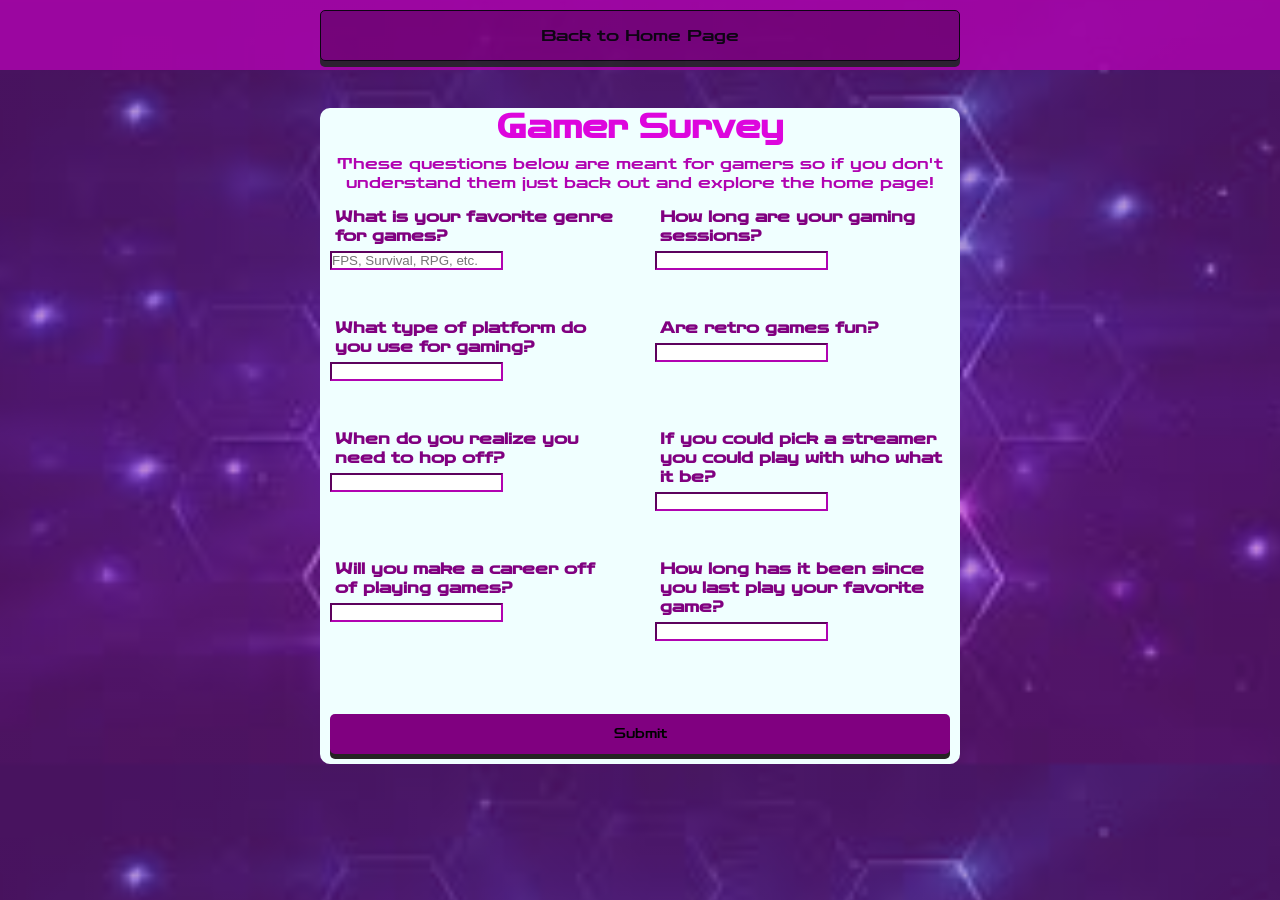
<file: gamer-survey.html>
<!DOCTYPE html>
<html lang="en">
<head>
    <meta charset="UTF-8">
    <meta name="viewport" content="width=device-width, initial-scale=1.0">
    <title>Interactive Web Page Project</title>
    <link rel="stylesheet" href="style-survey.css">
</head>
<body>
    <nav>
        <ul class="nav-links">
            <li><a href="index.html">Back to Home Page</a></li>
        </ul>
    </nav>
    <main>
        <h1>Gamer Survey</h1>
        <p id="paragraph">These questions below are meant for gamers so if you don't understand them just back out and explore the home page! </p>
        <form id="form">
            <div class="input-control">
                <label for="first-q">What is your favorite genre for games?</label>
                <input type="text" name="first-q" id="first-q" placeholder="FPS, Survival, RPG, etc.">
                <div class="error"></div>
            </div>
             <div class="input-control">
                <label for="fourth-q">How long are your gaming sessions?</label>
                <input type="text" name="fourth-q" id="fourth-q">
                <div class="error"></div>
            </div>
             <div class="input-control"> 
                <label for="fifth-q">What type of platform do you use for gaming?</label>
                <input type="text" name="fifth-q" id="fifth-q">
                <div class="error"></div>
            </div>
             <div class="input-control">
                <label for="sixth-q">Are retro games fun?</label>
                <input type="text" name="sixth-q" id="sixth-q">
                <div class="error"></div>
            </div>
             <div class="input-control">
                <label for="seventh-q">When do you realize you need to hop off?</label>
                <input type="text" name="seventh-q" id="seventh-q">
                <div class="error"></div>
            </div>
             <div class="input-control">
                <label for="eighth">If you could pick a streamer you could play with who what it be?</label>
                <input type="text" name="eighth-q" id="eighth-q">
                <div class="error"></div>
            </div>
             <div class="input-control">
                <label for="nineth-q">Will you make a career off of playing games?</label>
                <input type="text" name="nineth-q" id="nineth-q">
                <div class="error"></div>
            </div>
             <div class="input-control">
                <label for="tenth-q">How long has it been since you last play your favorite game?</label>
                <input type="text" name="tenth-q" id="tenth-q">
                <div class="error"></div>
            </div>
            <button id="submit">Submit</button>
        </form>
    </main>
    <script src="survey.js"></script>
</body>
</html>
</file>
<file: style-survey.css>
* {
    margin: 0;
    padding: 0;
    box-sizing: border-box;
}

@font-face {
    font-family: myFont;
    src: url(ZenDots-Regular.ttf);
}

:root {
    font-size: 16px;
    font-family: myFont;
    --purple-dark: purple; 
    --purple-mid: rgb(177, 3, 177);
    --purple-light: rgb(221, 6, 221);
    
    --shadow: rgb(37, 35, 35);
}

body {
    background-image: linear-gradient(rgba(143, 35, 175, 0.5), rgba(143, 35, 175, 0.5)),
    url(images/techno-form-bg.jpg);
    background-position: center;
    background-size: cover;
}

form {
    display: grid;
    grid-template-columns: 1fr;
    grid-template-areas: 
    "first-q"
    "second-q"
    "third-q"
    "fouth-q"
    "fivth-q"
    "sixth-q"
    "seventh-q"
    "eighth-q"
    "nineth-q"
    "tenth-q"
    "submit";
    gap: 30px;
    padding: 10px

        
       
}

nav {
    background-color: var(--purple-mid);
    opacity: 80%;
    height: 70px;
    align-content: center;
}

.nav-links {
    display: flex;
    flex-direction:row;
    justify-content: center;
    list-style: none;
    
}

.nav-links li {
    padding: 15px;
    background-color: var(--purple-dark);
    box-shadow: 0 6px 0px var(--shadow);
    width: 50%;
    text-align: center;
    border: 1px solid black;
    border-radius: 5px;
}

.nav-links a {
    text-decoration: none;
    color:var(--nav-color);
    max-width: 100%;
    padding: 15px;
    background-color: var(--card-color);
}

.nav-links li:hover {
    background-color: var(--purple-dark);
    transform: translateY(-2px);
    box-shadow: 0 6px 0px var(--shadow);
}

.nav-links li:active {
    transform: translateY(4px);
    box-shadow: 0 0px 0px var(--shadow);
}

main {
    background-color: azure;
    width: 50%;
    margin: auto;
    margin-top: 3%;
    border-radius: 10px;
}

h1 {
    text-align: center;
    color: var(--purple-light);
}

p {
    text-align: center;
    margin-top: 1%;
    max-width: 900px;
    color: var(--purple-mid);
}

label {
    display: block;
    margin: 5px;
    font-weight: bold;
    color: var(--purple-dark)
}

.input-control {
    text-align: start;
}

.input-control input {
    align-content: center;
    border-color: var(--purple-mid);
}

.input-control input:focus {
    outline: 0;
}

.input-control.success input {
    border-color: lightgreen;
}

.input-control.error input {
    border-color:red
}

.input-control .error {
    color: red;
    font-size: 9px;
    height: 13px;
}

#submit {
    background-color: var(--purple-dark);
    height: 40px;
    font-family:myFont;
    border: 1px black;
    border-radius: 5px;
    box-shadow: 0 5px 0px var(--shadow);
}

#submit:active {
    transform: translateY(4px);
}

#submit:hover {
    transform:translateY(-2px) ;
}
#first-q {grid-area: first-q;}
#second-q {grid-area: second-q;}
#third-q {grid-area: third-q;}
#fouth-q {grid-area: fouth-q;}
#fivth-q {grid-area: fivth-q;}
#sixth-q {grid-area: sixth-q;}
#seventh-q {grid-area: seventh-q;}
#eighth-q {grid-area: eighth-q;}
#nineth-q {grid-area: nineth-q;}
#tenth-q {grid-area: tenth-q;}
#submit {grid-area: submit}




@media (min-width: 900px) {

    form {
        display: grid;
        grid-template-columns: 1fr 1fr;
        grid-template-areas: 
        "first-q second-q"
        "third-q fouth-q"
        "fivth-q sixth-q"
        "seventh-q eighth-q"
        "nineth-q tenth-q"
        "submit submit";
        
    }

}
</file>
